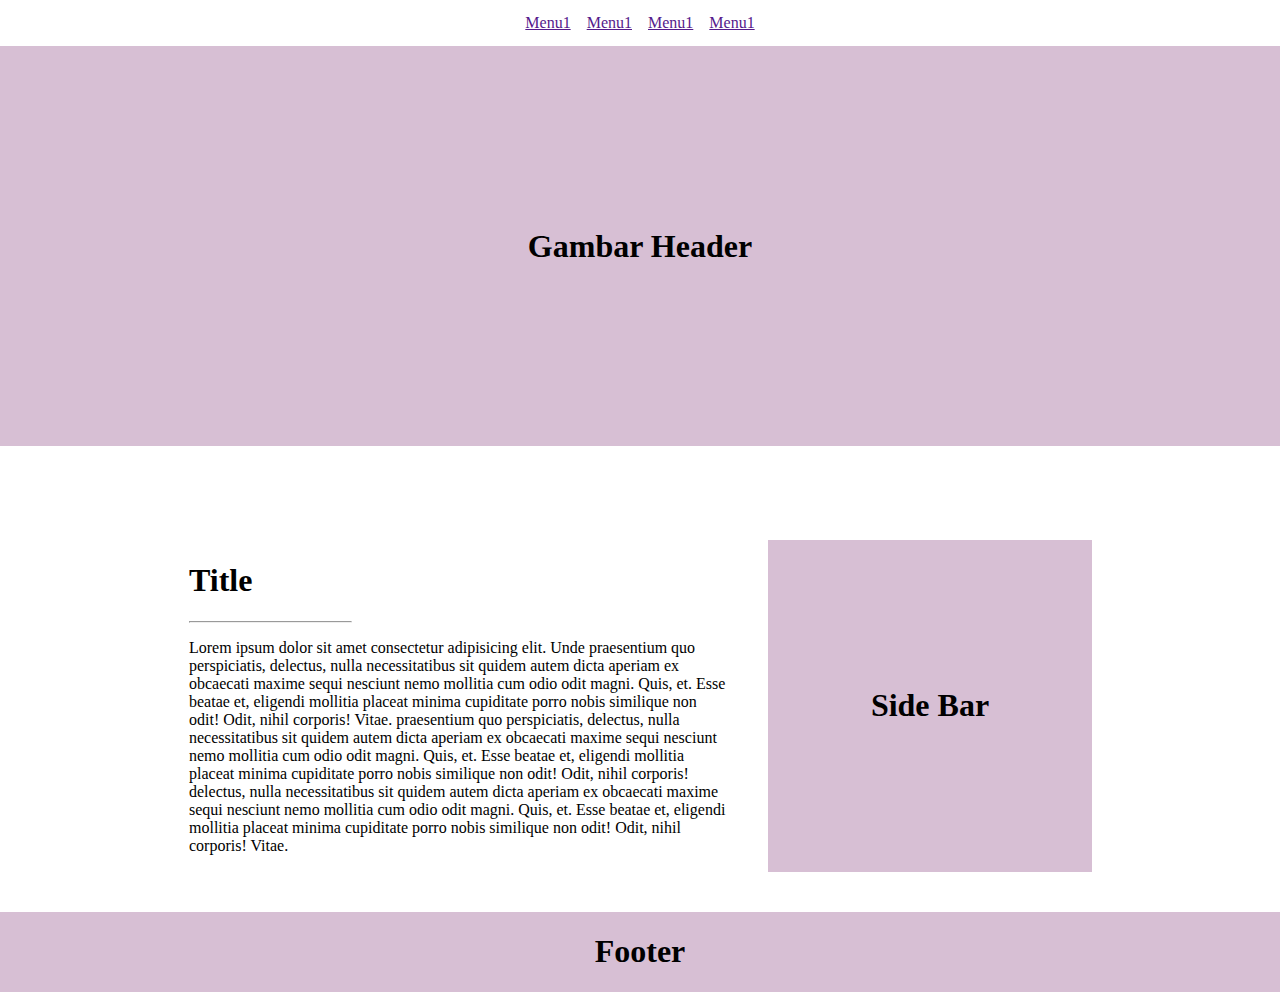
<file: tugas_html/index.html>
<!DOCTYPE html>
<html lang="en">
  <head>
    <meta charset="UTF-8" />
    <meta http-equiv="X-UA-Compatible" content="IE=edge" />
    <meta name="viewport" content="width=device-width, initial-scale=1.0" />
    <title>Document</title>
    <style>
      html,
      body {
        padding: 0;
        margin: 0;
      }
    </style>
  </head>
  <body>
    <header>
      <nav>
        <table width="100%" cellpadding="6" cellspacing="0" bgcolor="#FFFFFF">
          <tr width="100%">
            <td width="33%"></td>
            <td width="34%">
              <center>
                <table cellpadding="8" cellspacing="0">
                  <tr>
                    <td>
                      <a href="">Menu1</a>
                    </td>
                    <td>
                      <a href="">Menu1</a>
                    </td>
                    <td>
                      <a href="">Menu1</a>
                    </td>
                    <td>
                      <a href="">Menu1</a>
                    </td>
                  </tr>
                </table>
              </center>
            </td>
            <td width="33%"></td>
          </tr>
        </table>
      </nav>
      <table width="100%" height="400" bgcolor="#D7BFD4">
        <tr>
          <td width="100%">
            <center>
              <h1>Gambar Header</h1>
            </center>
          </td>
        </tr>
      </table>
    </header>

    <br />
    <br />
    <br />
    <main>
      <table width="100%" cellspacing="40">
        <tr width="100%">
          <td width="10%"></td>
          <td width="50%">
            <h1>Title</h1>
            <hr width="30%" align="left" />
            <p>
              Lorem ipsum dolor sit amet consectetur adipisicing elit. Unde
              praesentium quo perspiciatis, delectus, nulla necessitatibus sit
              quidem autem dicta aperiam ex obcaecati maxime sequi nesciunt nemo
              mollitia cum odio odit magni. Quis, et. Esse beatae et, eligendi
              mollitia placeat minima cupiditate porro nobis similique non odit!
              Odit, nihil corporis! Vitae. praesentium quo perspiciatis,
              delectus, nulla necessitatibus sit quidem autem dicta aperiam ex
              obcaecati maxime sequi nesciunt nemo mollitia cum odio odit magni.
              Quis, et. Esse beatae et, eligendi mollitia placeat minima
              cupiditate porro nobis similique non odit! Odit, nihil corporis!
              delectus, nulla necessitatibus sit quidem autem dicta aperiam ex
              obcaecati maxime sequi nesciunt nemo mollitia cum odio odit magni.
              Quis, et. Esse beatae et, eligendi mollitia placeat minima
              cupiditate porro nobis similique non odit! Odit, nihil corporis!
              Vitae.
            </p>
          </td>
          <td width="30%" height="30%" bgcolor="#D7BFD4">
            <aside>
              <center>
                <h1>Side Bar</h1>
              </center>
            </aside>
          </td>
          <td width="10%"></td>
        </tr>
      </table>
    </main>

    <footer>
      <table width="100%" bgcolor="#D7BFD4" cellspacing="0" cellpadding="0">
        <tr>
          <td>
            <center>
              <h1>Footer</h1>
            </center>
          </td>
        </tr>
      </table>
    </footer>
  </body>
</html>
</file>
